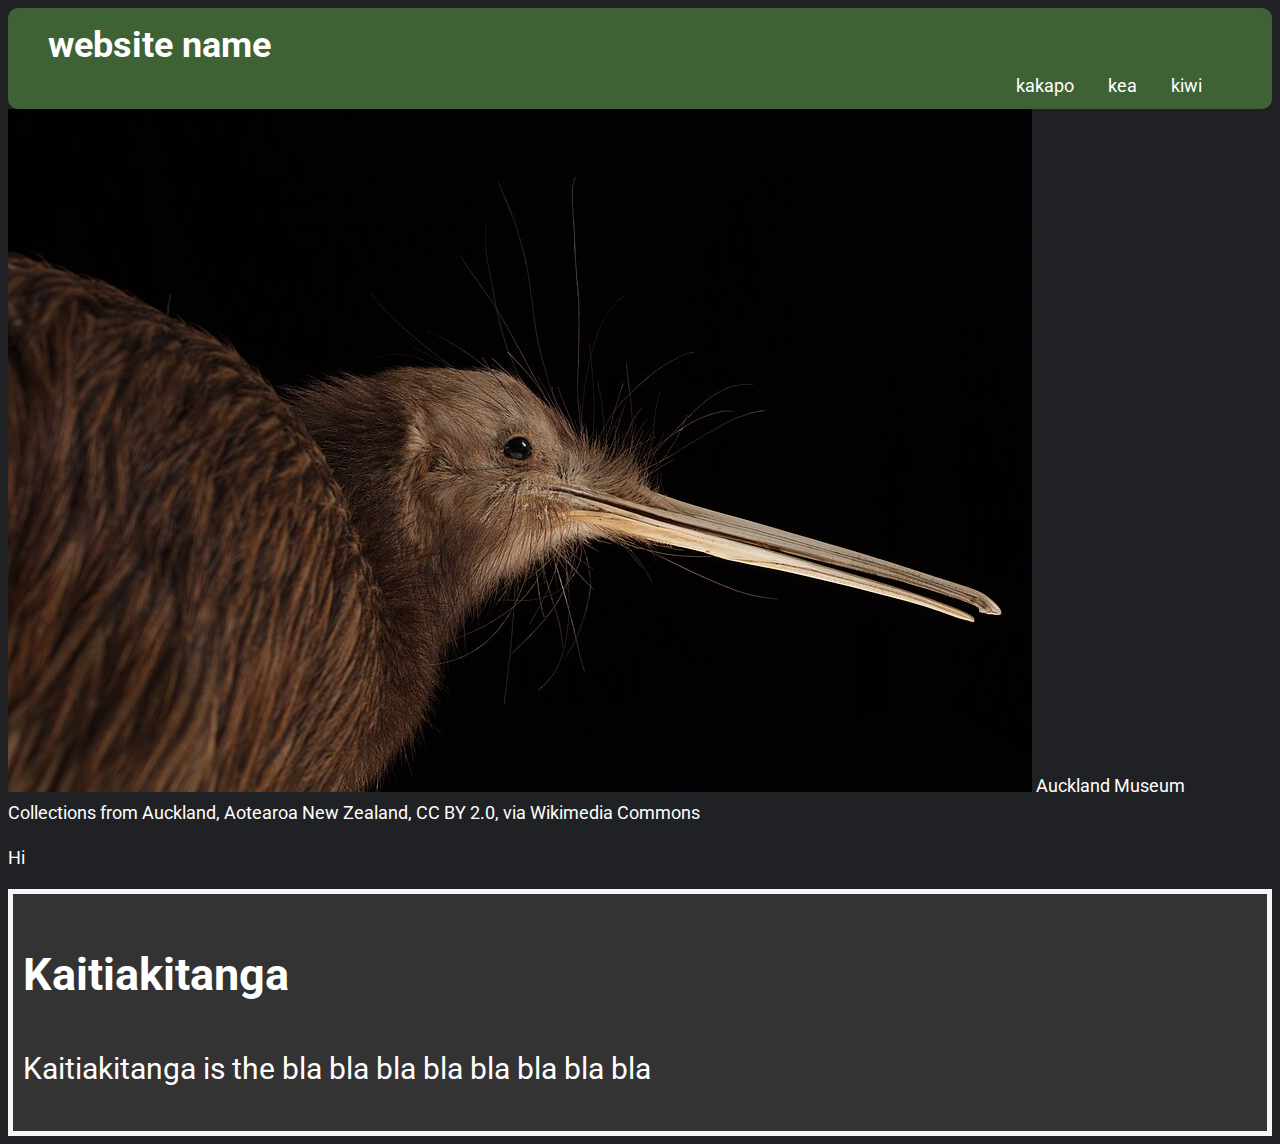
<file: index.html>
<!DOCTYPE html>
<html lang="en">

<head>
    <meta charset="UTF-8">
    <meta name="viewport" content="width=device-width, initial-scale=1.0">
    <title>Home Page</title>
    <link rel="stylesheet" href="CSS/style.css">
</head>

<body> <!--body contains all visible content of the webpage-->
    <header> <!--header is the top part of the webpage which includes the name of the website and the navigation bar-->
        <h1 class="name">website name</h1> <!--name of the website-->
        <nav> <!--navigation bar-->
            <a href="kakapo.html">kakapo</a> <!--links to the kakapo page-->
            <a href="kea.html">kea</a> <!--links to the kea page-->
            <a href="kiwi.html">kiwi</a> <!--links to the kiwi page-->
        </nav>
    </header>
    <div class="kiwi_banner"> <!--this div class contains the main content of the homepage-->
        <img class="featured" src="assets/images/southern_brown_kiwi.jpg"
            alt="image of an southern brown kiwi bird with a dark background.">
        <a href="https://commons.wikimedia.org/wiki/File:Apteryx_mantelli_(Southern_Brown_Kiwi)_(48719456902).jpg">Auckland
            Museum Collections from Auckland, Aotearoa New Zealand</a>, <a
            href="https://creativecommons.org/licenses/by/2.0">CC BY 2.0</a>, via Wikimedia Commons
        <!--attribution to the guy that uploaded the image.-->
        <p>Hi</p>
    </div>
    <div class="yap"> <!--I'll change the name of this class later-->
        <h2>Kaitiakitanga</h2>
        <p>Kaitiakitanga is the bla bla bla bla bla bla bla bla</p>
    </div>
</body>

</html>
</file>
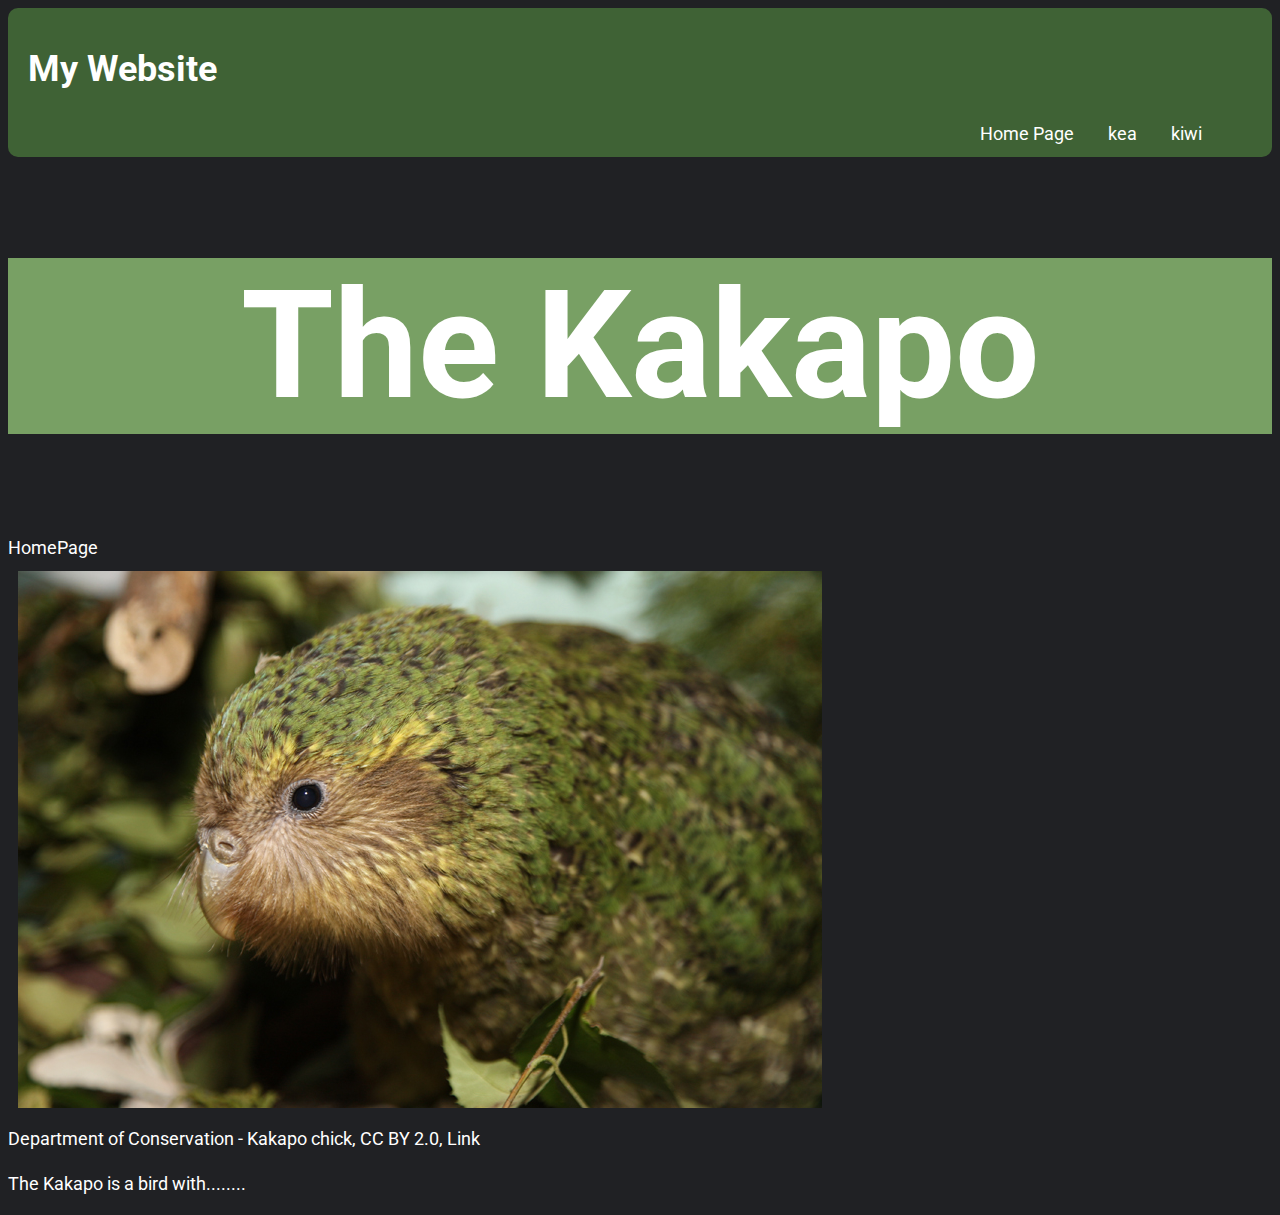
<file: kakapo.html>
<!DOCTYPE html>
<html lang="en">
<head>
    <meta charset="UTF-8">
    <meta name="viewport" content="width=device-width, initial-scale=1.0">
    <title>Kakapo</title>
    <link rel="stylesheet" href="CSS/style.css">
</head>
<body>
    <header>
        <h1>My Website</h1>
        <nav>
            <a href="index.html">Home Page</a>
            <a href="kea.html">kea</a>
            <a href="kiwi.html">kiwi</a>
        </nav>
    </header>
    <h1 class="title">The Kakapo</h1>
    <a href="index.html">HomePage</a>
    <div class="birds">
        <img src="images/Kakapo_chick.jpg" alt="Image of a Kakapo chick close up.">
   </div>
    <a rel="nofollow" class="external text" href="https://www.flickr.com/people/40456023@N03">Department of Conservation</a> - <a rel="nofollow" class="external text" href="https://www.flickr.com/photos/docnz/8528282263/">Kakapo chick</a>, <a href="https://creativecommons.org/licenses/by/2.0" title="Creative Commons Attribution 2.0">CC BY 2.0</a>, <a href="https://commons.wikimedia.org/w/index.php?curid=84045526">Link</a>
    <p>The Kakapo is a bird with........</p>
</body>
</html>
</file>
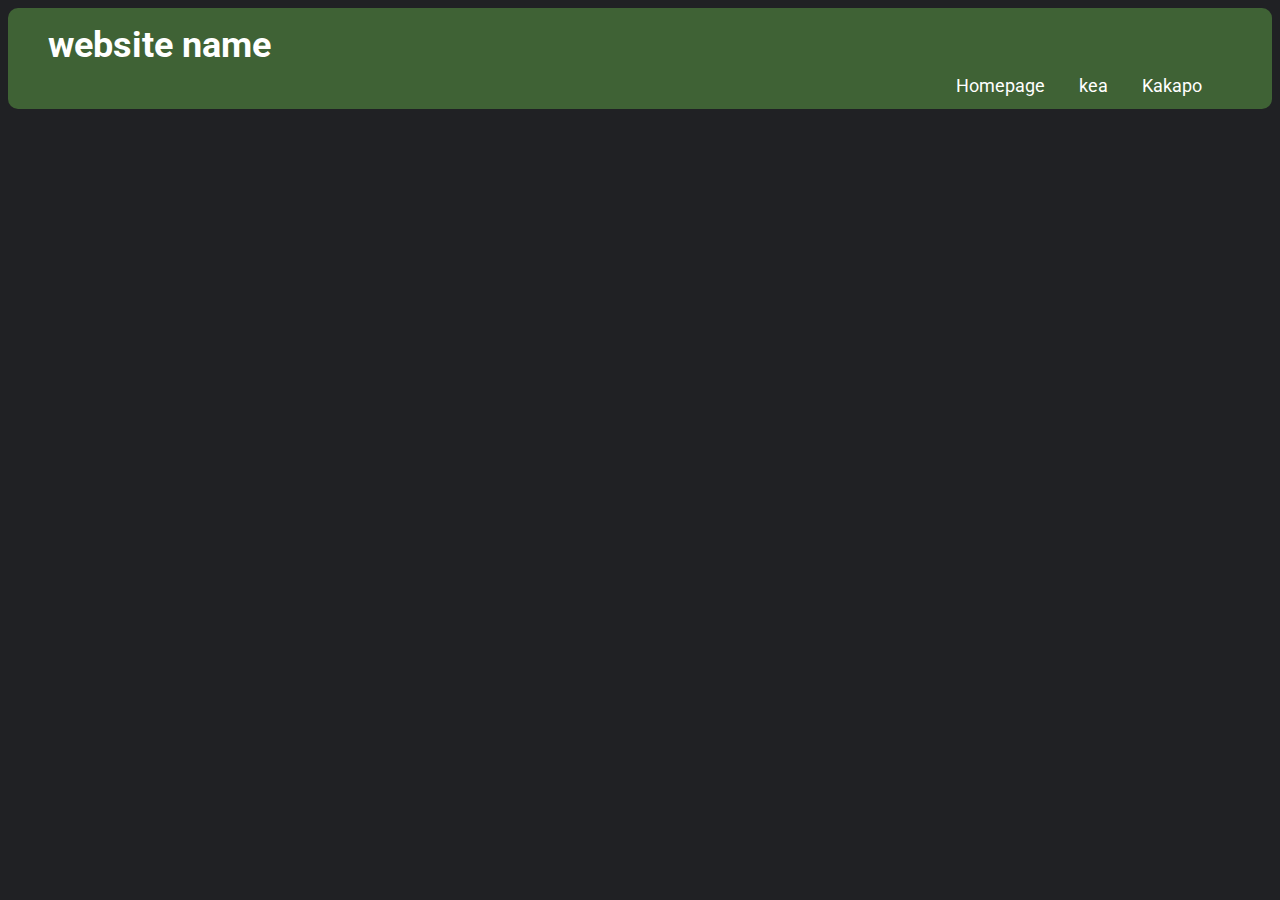
<file: kiwi.html>
<!DOCTYPE html>
<html lang="en">
<head>
    <meta charset="UTF-8">
    <meta name="viewport" content="width=device-width, initial-scale=1.0">
    <title>Kiwi</title>
    <link rel="stylesheet" href="CSS/style.css">
</head>
<body>
    <header>
        <h1 class="name">website name</h1>
        <nav>
            <a href="index.html">Homepage</a>
            <a href="kea.html">kea</a>
            <a href="kakapo.html">Kakapo</a>
        </nav>
    </header>
</body>
</html>
</file>
<file: CSS/style.css>
/*Import font from google, it's the Roboto font*/
@import url('https://fonts.googleapis.com/css2?family=Roboto:ital,wght@0,100..900;1,100..900&display=swap');

/*the asterisk selects evry element on the page*/
* {
    box-sizing: border-box; /*this makes sure that the padding and borders are included in the elments width and height*/
}

header {
    width: 100%;
    background-color: #3f6235;
    padding: 10px 20px;
    color: white;
    border-radius: 10px;
}

.name {
    padding-left: 20px;
    margin-left: 10px;
    font-weight: bold;
    margin: 0;
}

.logo {
    height: 40px;
    width: auto;
}

.logo, .name {
    display: inline-block;
    vertical-align: middle;
}

body {
    font-size: 18px;
    font-family: "Roboto";
    line-height: 1.5;
    margin: 0x;
    padding: 0;
    background-color: #202124;
    overflow-x: hidden;
    color: white;
}

.title {
    background-color: #78a064;
    text-align: center;
    font-size: 150px;
    line-height: normal;
}

a {
    color: white;
    text-decoration: none;
}

.birds {
    margin: 10px;
    padding: 0px;
    max-width: 100%;
    height: auto;
    display: block;
}

nav {
    text-align: right;
    padding-right: 20px;
}

nav a {
    margin-right: 30px;
    display: inline-block;
}

.kiwi-banner {
    width: 100%;
    max-width: 1600px;
    margin: 20px auto;
    padding: 0 40px;
    text-align: center;
}

.kiwi-banner img {
    max-width: 100%;
    height: auto;
    display: block;
    margin: 0 auto;
    border: 5px solid whitesmoke;
}

.yap {
    font-size: 30px;
    text-align: left;
    padding: 10px;
    max-width: 100%;
    border: 5px solid whitesmoke;
    display: block;
    background-color: #333333;
}
</file>
